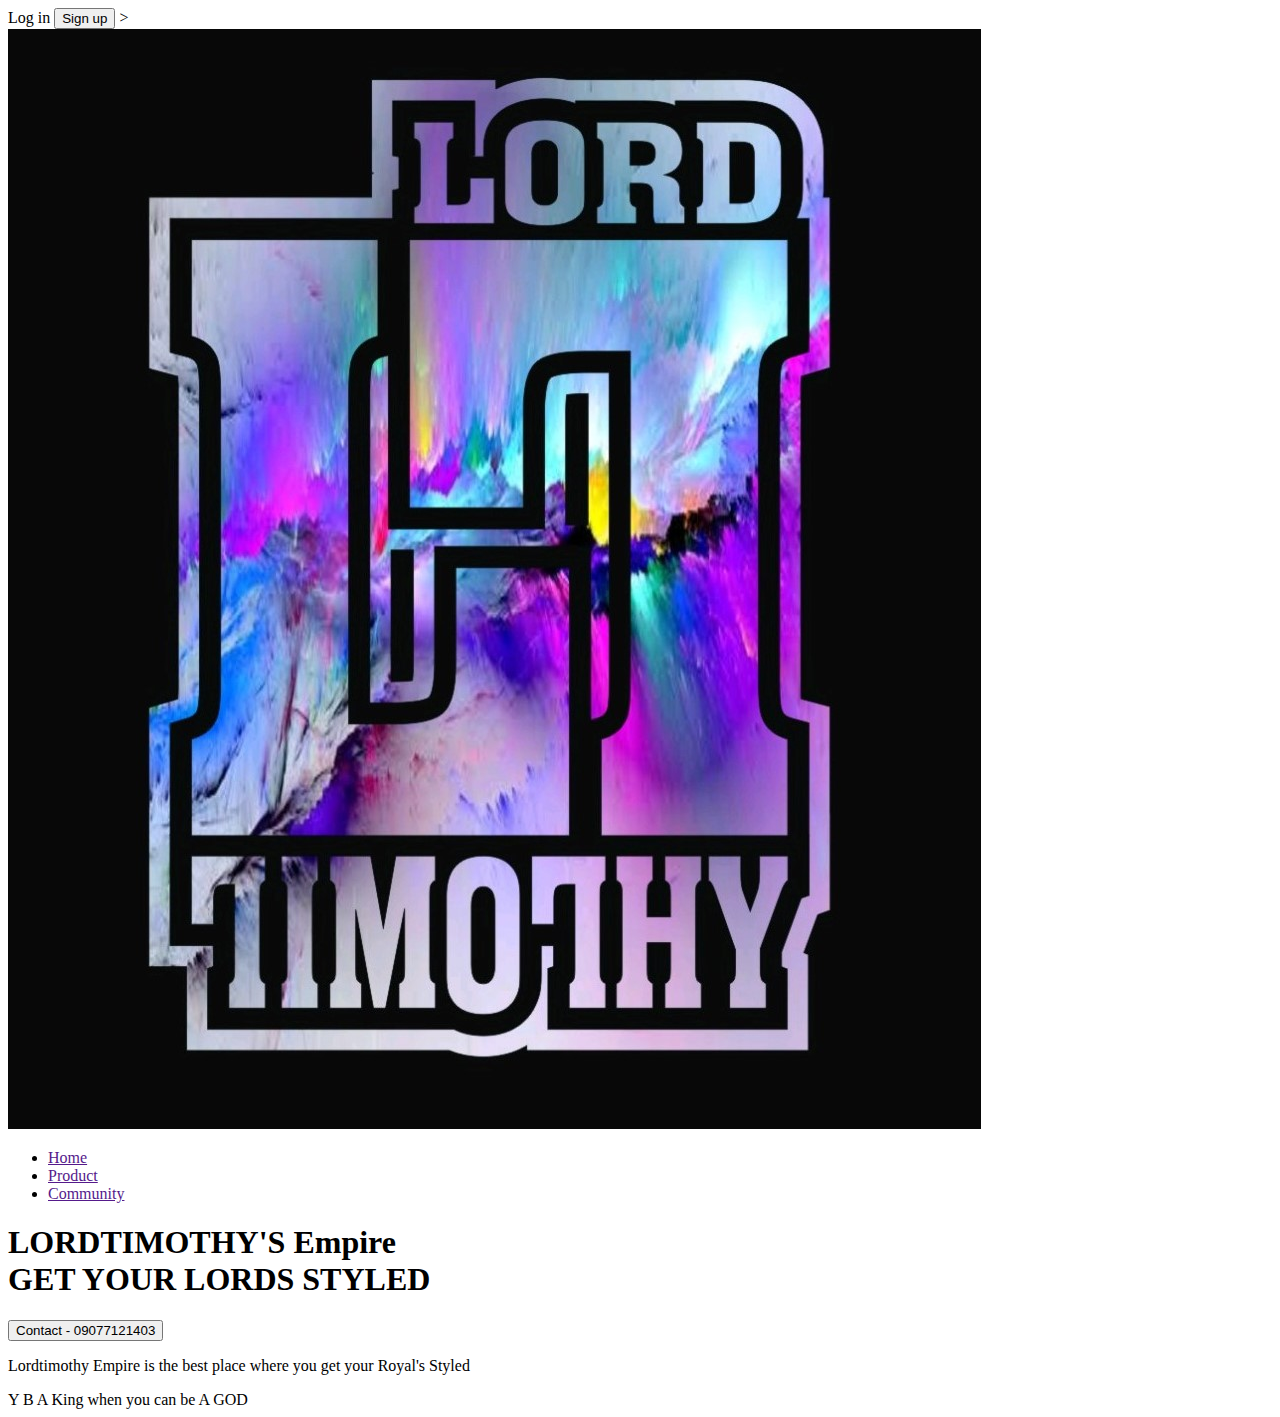
<file: unicornWeb/index/lord.html>
<!DOCTYPE html>
<html lang="en">
<head>
    <meta charset="UTF-8">
    <meta http-equiv="X-UA-Compatible" content="IE=edge">
    <meta name="viewport" content="width=device-width, initial-scale=1.0">
    <title>Lordtmot</title>
    <link rel="preconnect" href="https://fonts.googleapis.com">
<link rel="preconnect" href="https://fonts.gstatic.com" crossorigin>
<link href="https://fonts.googleapis.com/css2?family=Roboto:wght@300&display=swap" rel="stylesheet">
    <link rel="stylesheet" href="../style/style.css">
</head>


<body>
    <div>
        <header <button class="lrd" id="lord1">Log in</button>
            <button class="lrd" id="lord2">Sign up</button>
            > </header>

        <main class="hero-container">
            <div>  
                <img class="lordtimothy" src="../assets/lordt.jpg" alt="lordtimothy's logo" /> 
            
            <nav>
                <ul>
                    <li><a href="">Home</a></li>
                    <li><a href="">Product</a></li>
                    <li><a href="">Community</a></li>

                    </ul>
                    </nav>
                   
                    
                </div>
                <div class="content">
                    <div class="text">
                    <h1>LORDTIMOTHY'S Empire<br> <span>GET YOUR LORDS STYLED </span></h1>  
                    <button class="lord3">Contact - 09077121403 </button>
                    </div>  
            <div class="lordt">
            <p class="txt">Lordtimothy Empire is the best place where you get your Royal's Styled</p>
            </div>
            
        </main>

        <footer class="lord">Y B A King when you can be A GOD</footer>
    </div>

   </body>
</html>
</file>
<file: unicornWeb/style/style.css>
.body{
    background-image: url("../assets/vacation.jpg");
    object-fit: cover;
    background-repeat: no-repeat;
    background-size: 100%;
    width: 100vw;
    padding-bottom: 50px;
}

.nav-content{
    display: flex;
    justify-content: space-between;
    width: 90%;
    margin: auto;
    padding-top: 30px;
}

.logo{
    font-family: 'kaushan script';
    color: white;
    font-size: 30px;
    margin-top: -5px;
}

.navbar{
    color: white;
    font-family: 'Poppins';
    font-weight: 500;
    font-size: 12px;
    list-style: none;
    display: flex;
    column-gap: 30px;
}
.nav-btn{
    border: 2px solid white;
    border-radius: 30%;
    padding: 10px;
    background-color: transparent;
    color: white;
    font-size: 12px;
    font-family: 'Poppins';
}

.hero{
    width: 90%;
    margin: auto;
}

.beaches{
    color: white;
    font-size: 10px;
    font-family: 'kaushan Script';
}


.main-header{
    color: white;
    font-family: 'Poppins';
    font-weight: 600;
    width: 60%;
}

.main-subtext{
    color: white;
    font-family: 'Poppins';
    font-weight: 500;
    font-size: 12px;
    width: 40%; 
}

.main-btn{
    padding: 15px;
    border: none;
    border-radius: 30px;
    background-color: orange;
    color: white;
    font-family: 'Poppins';
    font-size: 12px;
}

.secMe{
    background-color: rgb(197, 197, 197);
    height: 132px;
    width: 100%;
    border-radius: 30px;
    padding-top: 13px;
    margin-top: 10%;
}

.sec2-bg{
    background-color: white;
    height: 90px;
    width: 70%;
    border-radius: 40px;
    margin-top: 5%;
    margin-left: 2%;
    margin-top: 15px;
}

.sec2-sub{
    display: flex;
    column-gap: 13%;
    font-weight: bold;
    font-size: 11px;
    font-family: 'Poppins';
    padding-top: 2px;
    padding-left: 25px;
}

.sec3-btn{
    background-color: orange;
    color: white;
    padding: 12px;
    height: 50px;
    width: 15%;
    border-radius: 20px;
    margin-top: 18px;
    font-family: 'kaushan Script';
    border: none;
}

.secHeader{
    font-family: 'kaushan Script';
    text-align: center;
    margin-top: 30px;
}

.best{
    color: orange;
}
.dest{
    color: rgb(24, 24, 24);
}

.sec-sunHeader-context{
    display: flex;
    justify-content: center;
}

.sec-sunHeader{
    width: 50%;
    font-size: 12px;
    text-align: center;
    font-family: 'Poppins';
}

.card1{
    height: 250px;
    width: 20%;
    background-color: white;
    border-radius: 20px;
    border: none;
    box-shadow: 2px 2px rgb(209, 209, 209);
}

.card-content{
    display: flex;
    justify-content: center;
    column-gap: 5%;
    margin-top: 40px;
}

.card-text{
    font-size: 12px;
}


.nav-contentThree{
    display: flex;
    justify-content: space-between;
    width: 100%;
    margin: auto;
    padding-top: 30px;
}

.quick{
    font-family: 'Raleway';
    color: black;
    font-size: 20px;
    margin-top: 10px;
}

.main-headerThree{
    color: black;
    font-weight: 600;
    width: 60%;
}

.card-contentThree{
    display: flex;
    justify-content: center;
    column-gap: 20%;
    margin-top: 40px;
    margin-left: 60px;
}

.threecard{
    height: 300px;
    width: 20%;
    background-color: white;
    border-radius: 20px;
    padding: 20px;
    border: none;
    box-shadow: 2px 2px rgb(209, 209, 209);
}


/* .choose{
    font-size: 15px;
    font-family: 'Poppins';
}

.card-textThree{
    font-size: 15px;
    font-family: 'Raleway';
} */


.third-section{
    display: flex;
    margin: auto;
    column-gap: 4px;
}

.third-section-img{
    margin-top: 20px;
    padding: 10px;
    border-radius: 10px;
    background-color: orange;
    color: white;
    height: 20px;
}


.third-section1{
    display: flex;
    margin: auto;
    column-gap: 4px;
}

.third-section-img1{
    margin-top: 20px;
    padding: 10px;
    border-radius: 10px;
    background-color: red;
    color: white;
    height: 20px;
}

.third-section2{
    display: flex;

    margin: auto;
    column-gap: 4px;
}


.third-section-img2{
    margin-top: 20px;
    padding: 10px;
    border-radius: 10px;
    background-color: navy;
    color: white;
    height: 20px;
}


.trip{
    font-size: 15px;
}


.fourHeader{
    font-family: 'Noto Serif Telugu';
    text-align: center;
    margin-top: 30px;
}

.top{
    color: orange;
}
.for{
    color: rgb(24, 24, 24);
}

.four-sunHeader-context{
    display: flex;
    justify-content: center;
}

.four-sunHeader{
    width: 50%;
    font-size: 12px;
    text-align: center;
    font-family: 'Poppins';
}

.card-content-four{
    display: flex;
    justify-content: center;
    column-gap: 5%;
    margin-top: 40px;
}

.card-four{
    height: 300px;
    width: 20%;
    background-color: white;
    border-radius: 20px;
    padding: 20px;
    border: none;
    box-shadow: 2px 2px rgb(209, 209, 209);
}

.card-text-four{
    font-family: 'Poppins';
}

@media only screen and  (max-width: 600px) {
    .navbar{
        display: none;
    }

    .beach{
        text-align: center;
        font-size: 12px;
        margin-top: -20px;
    }

    .main-header{
        font-size: 20px;
        width: 60%;
        text-align: center;
        margin: auto;
    }

    .main-subtext{
        width: 70%;
        font-size: 10px;
        text-align: center;
        margin: auto;
    }

    .explore-but{
        text-align: center;
    }

    .tim{
        display: none;
    }

    .fst-sunHeader{
        width: 95%;
    }





    .navbarTwo{
        display: none;
    }

    .beachesTwo{
        text-align: center;
        font-size: 12px;
        margin-top: -20px;
    }

    .main-headerTwo{
        font-size: 20px;
        width: 60%;
        text-align: center;
        margin: auto;
    }

    
    .main-subtextTwo{
        width: 70%;
        font-size: 10px;
        text-align: center;
        margin: auto;
    }

    .explore-butTwo{
        text-align: center;
    }

    .secMeTwo{
        display: none;
    }

    .sec-sunHeaderTwo{
        width: 95%;
    }

    .card-contentTwo{
        flex-direction: column;
    }

    .card1{
        width: 100;
        height: 500px;
    }
}
</file>
